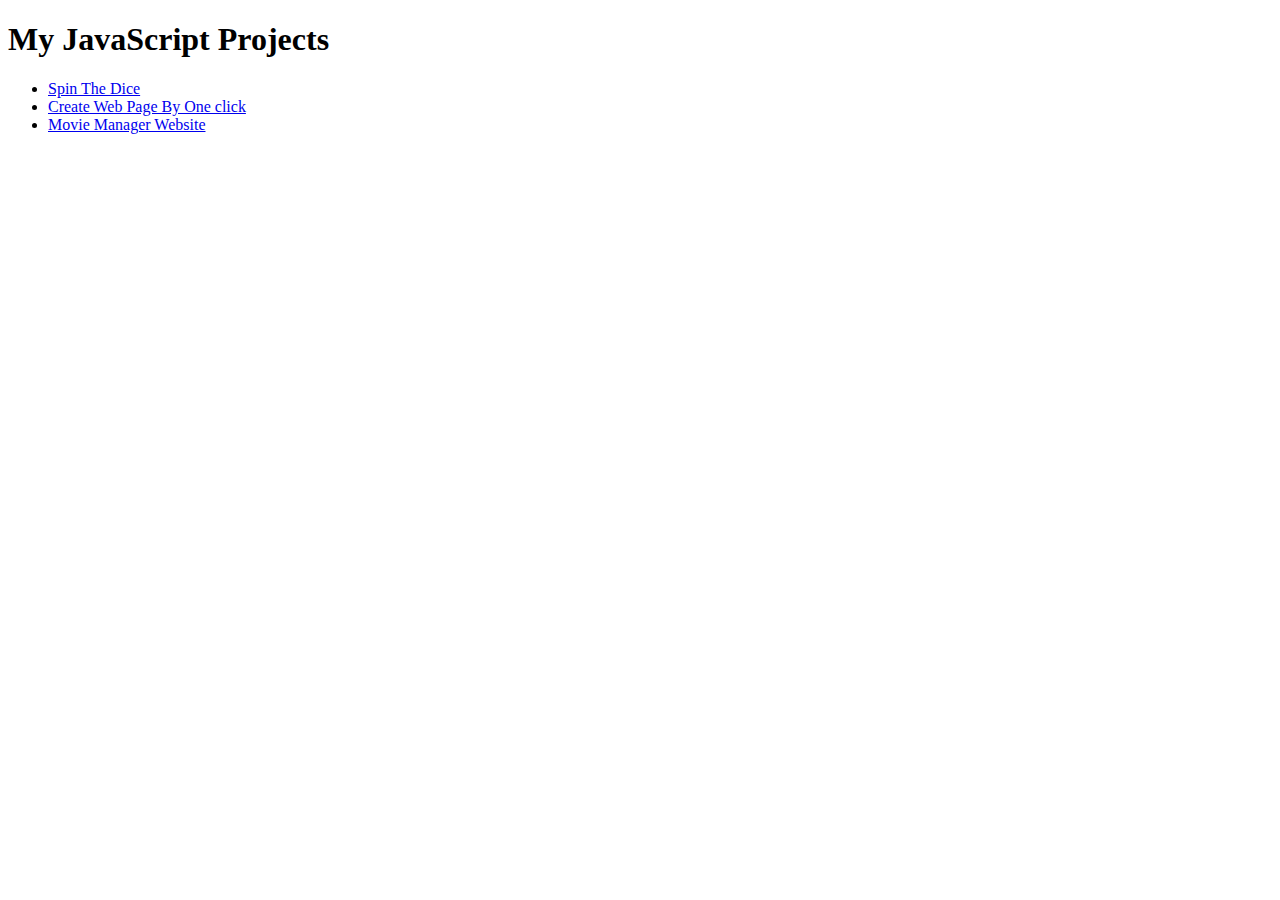
<file: index.html>
<!DOCTYPE html>
<html lang="en">
    <head>
        <meta charset="UTF-8" />
        <meta http-equiv="X-UA-Compatible" content="IE=edge" />
        <meta name="viewport" content="width=device-width, initial-scale=1.0" />
        <title>My All JavaScript Projects</title>
    </head>
    <body>
        <h1>My JavaScript Projects</h1>
        <ul>
            <li><a href="Dice-Spin/index.html">Spin The Dice</a></li>
            <li><a href="Create-webpage-on-one-click/index.html">Create Web Page By One click</a></li>
            <li><a href="Movie Website/home.html">Movie Manager Website</a></li>

        </ul>
    </body>
</html>
</file>
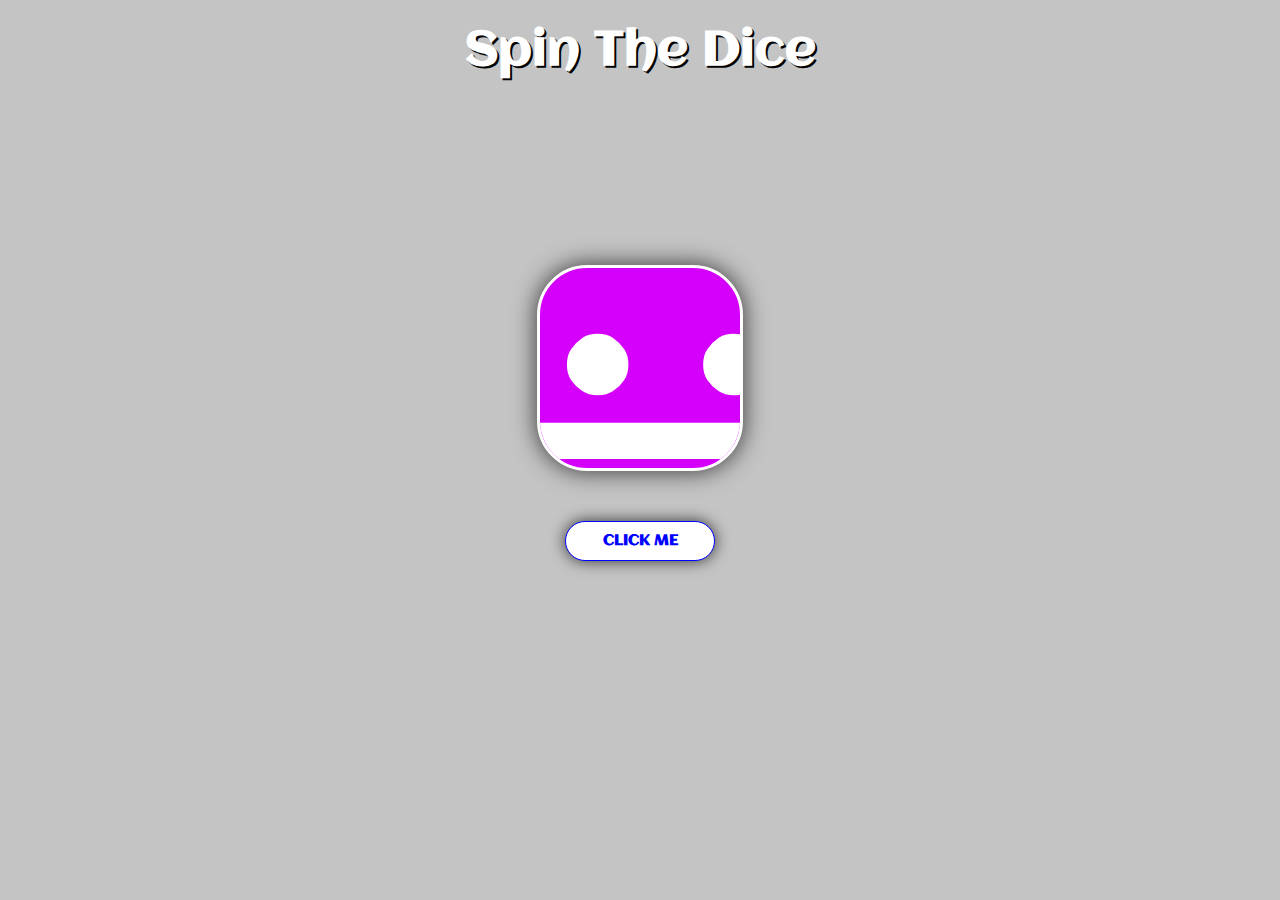
<file: Dice-Spin/index.html>
<!DOCTYPE html>
<html lang="en">
<head>
    <meta charset="UTF-8">
    <meta http-equiv="X-UA-Compatible" content="IE=edge">
    <meta name="viewport" content="width=device-width, initial-scale=1.0">
    <title>Dice The Spin</title>
    <link
            href="//fonts.googleapis.com/css?family=Aclonica&subset=latin"
            rel="stylesheet"
            type="text/css"
        />
    <link rel="stylesheet" href="style.css">
</head>
<body>
    <h1>Spin The Dice</h1>
        <div class="container">
            <div id="dice">
                <p id="dice-number">⚃</p>
            </div>
            <button id="btn" onclick="main()">CLICK ME</button>
        </div>
</body>
</html>
<script src="script.js"></script>
</file>
<file: Dice-Spin/style.css>
* {
                padding: 0;
                margin: 0;
                font-family: "Aclonica", sans-serif;
            }
            body {
                overflow: hidden;
                background: rgb(196, 196, 196);
            }
            h1 {
                text-align: center;
                font-size: 3em;
                margin-top: 0.5em;
                color: #fff;
                text-shadow: 2px 2px rgb(0, 0, 0);
            }
            .container {
                width: 100%;
                height: 80vh;
                display: flex;
                flex-direction: column;
                justify-content: center;
                align-items: center;
            }
            #dice {
                width: 200px;
                height: 200px;
                border: 3px solid #fff;
                margin: -50px 0 50px 0;
                overflow: hidden;
                font-size: 450px;
                border-radius: 50px;

                color: #fff;
                background: #D500FB;
                box-shadow: 0px 0px 25px 0px rgba(0, 0, 0, 0.75);
            }
            #dice > p {
                position: relative;
                top: -227px;
                left: -70px;
            }
            #btn {
                width: 150px;
                height: 40px;
                font-size: 15px;
                font-weight: bold;
                background: #fff;
                border: 1px solid blue;
                color: blue;
                border-radius: 50px;
                cursor: pointer;
                transition: all 0.1s ease;
                box-shadow: 0px 0px 15px 0px rgba(0, 0, 0, 0.75);
            }
            #btn:active {
                background: blue;
                border: 1px solid #fff;
                color: #fff;
            }
</file>
